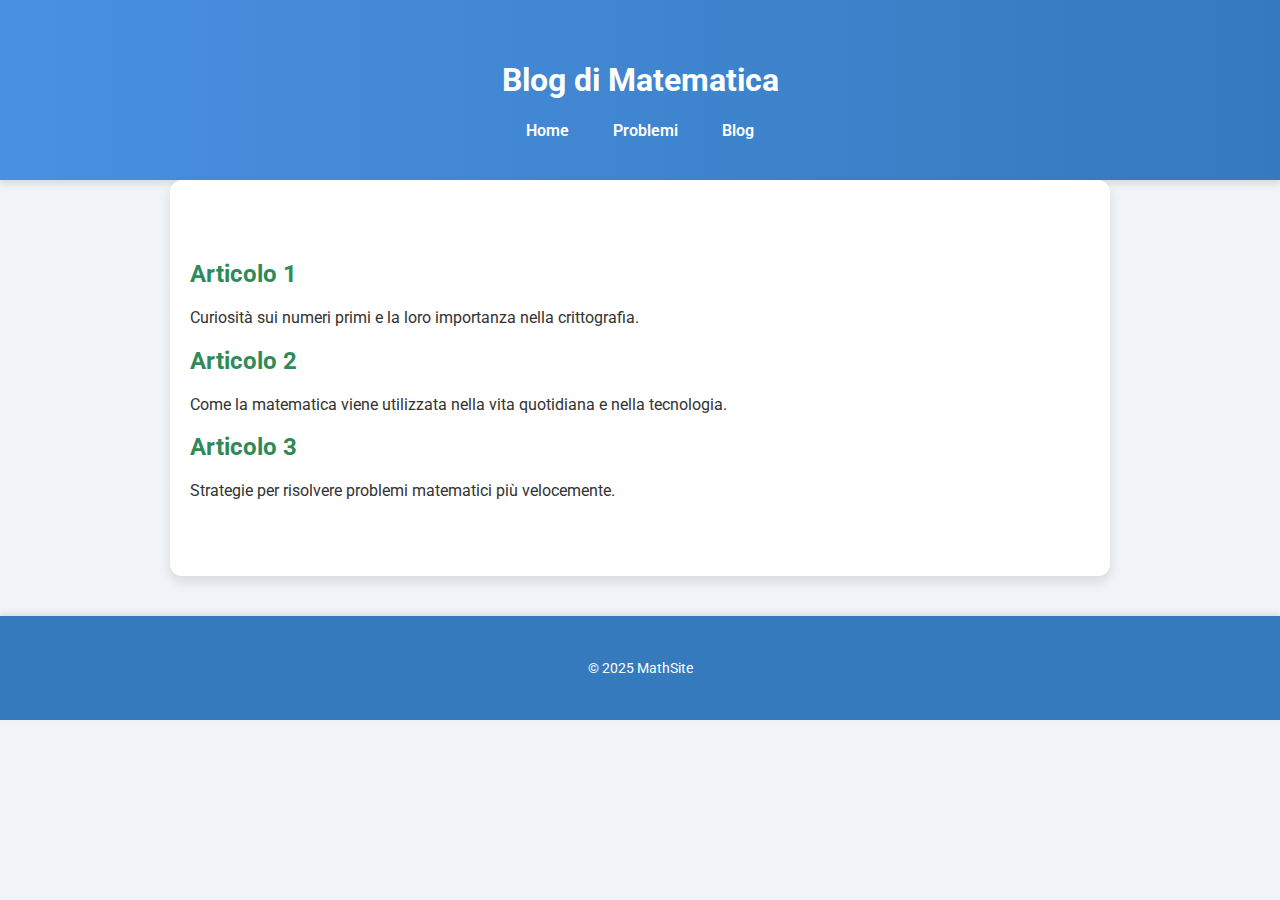
<file: blog.html>
<!DOCTYPE html>
<html lang="it">
<head>
    <meta charset="UTF-8">
    <meta name="viewport" content="width=device-width, initial-scale=1.0">
    <title>MathSite - Blog</title>
    <link rel="stylesheet" href="style.css">
</head>
<body>
    <header>
        <h1>Blog di Matematica</h1>
        <nav>
            <a href="index.html">Home</a>
            <a href="problemi.html">Problemi</a>
            <a href="blog.html">Blog</a>
        </nav>
    </header>

    <section>
        <h2>Articolo 1</h2>
        <p>Curiosità sui numeri primi e la loro importanza nella crittografia.</p>

        <h2>Articolo 2</h2>
        <p>Come la matematica viene utilizzata nella vita quotidiana e nella tecnologia.</p>

        <h2>Articolo 3</h2>
        <p>Strategie per risolvere problemi matematici più velocemente.</p>
    </section>

    <footer>
        <p>© 2025 MathSite</p>
    </footer>
</body>
</html>
</file>
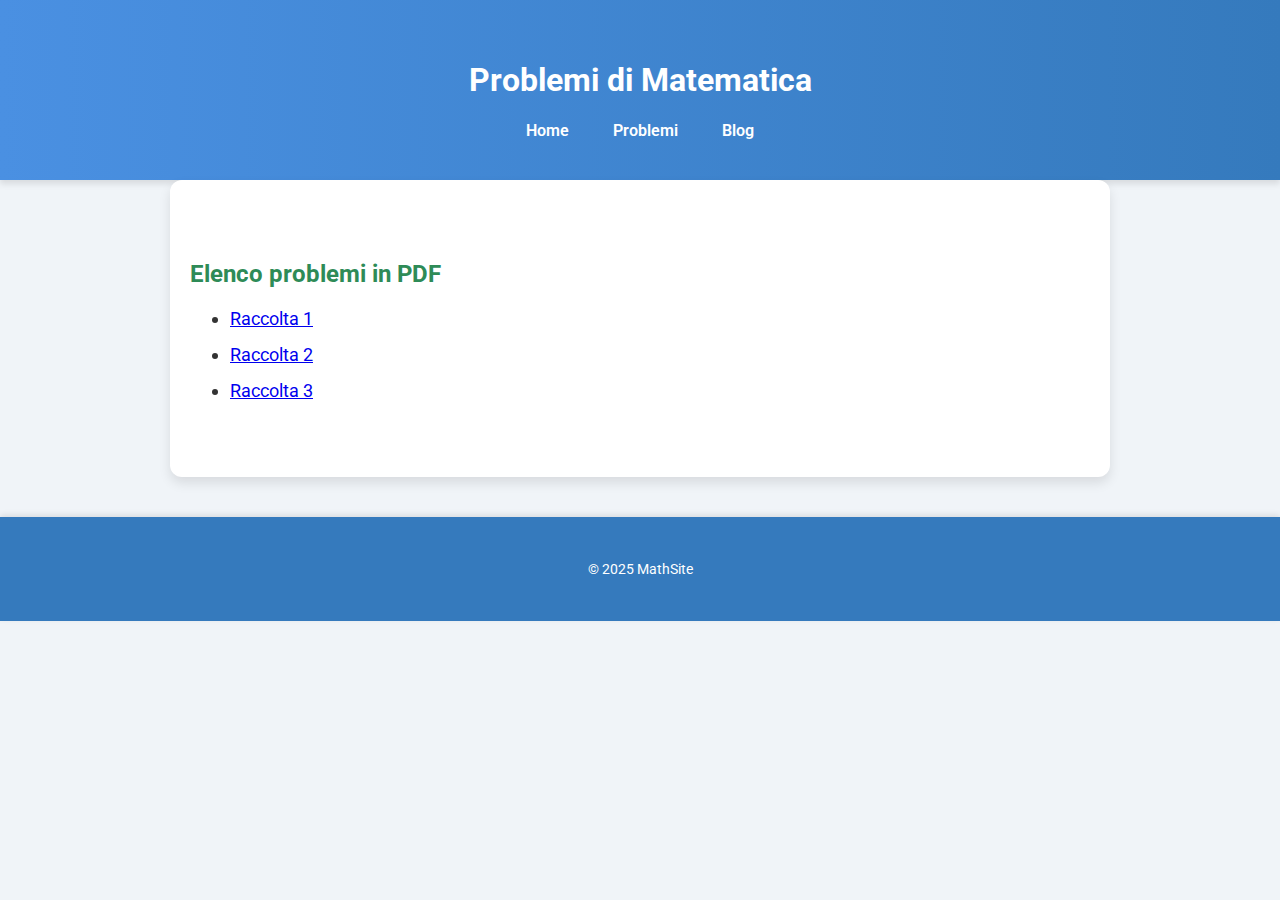
<file: problemi.html>
<!DOCTYPE html>
<html lang="it">
<head>
    <meta charset="UTF-8">
    <meta name="viewport" content="width=device-width, initial-scale=1.0">
    <title>MathSite - Problemi</title>
    <link rel="stylesheet" href="style.css">
</head>
<body>
    <header>
        <h1>Problemi di Matematica</h1>
        <nav>
            <a href="index.html">Home</a>
            <a href="problemi.html">Problemi</a>
            <a href="blog.html">Blog</a>
        </nav>
    </header>

    <section>
        <h2>Elenco problemi in PDF</h2>
        <ul>
            <li><a href="pdf/Raccolta 1.pdf" target="_blank">Raccolta 1</a></li>
            <li><a href="pdf/Raccolta 2.pdf" target="_blank">Raccolta 2</a></li>
            <li><a href="pdf/Raccolta speciale.pdf" target="_blank">Raccolta 3</a></li>
            <!-- aggiungi altri link PDF qui -->
        </ul>
    </section>

    <footer>
        <p>© 2025 MathSite</p>
    </footer>
</body>
</html>
</file>
<file: style.css>
/* Font e colori generali */
@import url('https://fonts.googleapis.com/css2?family=Roboto:wght@400;700&family=Roboto+Mono&display=swap');

body {
    font-family: 'Roboto', Arial, sans-serif;
    background: #f0f4f8;
    color: #333;
    margin: 0;
    padding: 0;
}

/* Header */
header {
    background: linear-gradient(90deg, #4A90E2, #357ABD); /* blu gradiente */
    color: white;
    padding: 40px 20px;
    text-align: center;
    box-shadow: 0 4px 6px rgba(0,0,0,0.1);
}

header h1 {
    color: white; /* titolo bianco */
}

nav a {
    color: white;
    margin: 0 20px;
    text-decoration: none;
    font-weight: 600;
    transition: all 0.3s ease;
}

nav a:hover {
    color: #FFD700;
    transform: scale(1.1);
}

/* Sezioni */
section {
    padding: 60px 20px;
    max-width: 900px;
    margin: auto;
    background: white;
    margin-bottom: 40px;
    border-radius: 12px;
    box-shadow: 0 6px 12px rgba(0,0,0,0.1);
}

h2 {
    color: #2E8B57;
}

ul li {
    margin: 15px 0;
    font-size: 18px;
}

/* Pulsanti */
.btn {
    display: inline-block;
    padding: 12px 28px;
    background: #4A90E2; /* pulsante blu */
    color: white;
    text-decoration: none;
    font-weight: bold;
    border-radius: 8px;
    transition: all 0.3s ease;
}

.btn:hover {
    background: #357ABD;
    transform: translateY(-3px);
    box-shadow: 0 4px 8px rgba(0,0,0,0.2);
}

/* Footer */
footer {
    background: #357ABD; /* footer blu scuro */
    color: white;
    padding: 30px 20px;
    text-align: center;
    font-size: 14px;
    box-shadow: 0 -2px 6px rgba(0,0,0,0.1);
}
</file>
